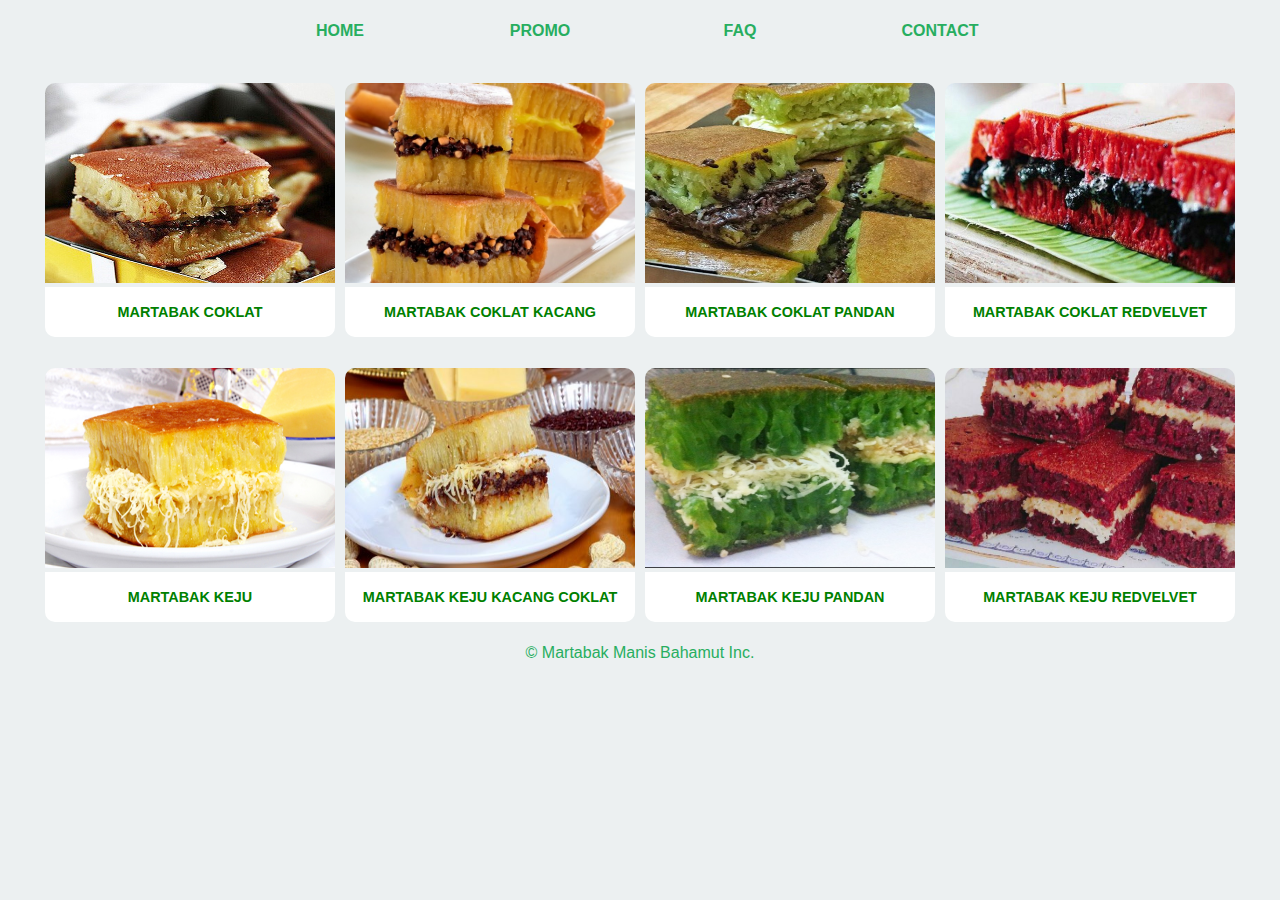
<file: index.html>
<!DOCTYPE html>
<html lang="en">

<head>
  <meta charset="UTF-8">
  <meta name="viewport" content="width=device-width, initial-scale=1.0">
  <meta http-equiv="X-UA-Compatible" content="ie=edge">
  <link rel="stylesheet" href="./assets/css/style.css">
  <title>Martabak_Manis | Catalog</title>
</head>

<body>
  <div class="nav-bar">
    <ul>
      <li><a href="index.html">HOME</a></li>
      <li><a href="promo.html">PROMO</a></li>
      <li><a href="faq.html">FAQ</a></li>
      <li><a href="contact.html">CONTACT</a></li>
    </ul>
  </div>

  <div class="main">
    <div class="box-food"><img src="./assets/img/martabak-coklat.jpg"><input id="martabak-coklat" class="box-food-button" type="button" value="martabak coklat"></div>
    <div class="box-food"><img src="./assets/img/martabak-coklat-kacang.jpg"><input id="martabak-coklat-kacang" class="box-food-button" type="button" value="martabak coklat kacang"></div>
    <div class="box-food"><img src="./assets/img/martabak-coklat-pandan.jpg"><input id="martabak-coklat-pandan" class="box-food-button" type="button" value="martabak coklat pandan"></div>
    <div class="box-food"><img src="./assets/img/martabak-coklat-redvelvet.jpg"><input id="martabak-coklat-redvelvet" class="box-food-button" type="button" value="martabak coklat redvelvet"></div>
  </div>
  <div class="main">
    <div class="box-food"><img src="./assets/img/martabak-keju.jpg"><input id="martabak-keju" class="box-food-button" type="button" value="martabak keju"></div>
    <div class="box-food"><img src="./assets/img/martabak-keju-kacang-coklat.jpg"><input id="martabak-keju-kacang-coklat" class="box-food-button" type="button" value="martabak keju kacang coklat"></div>
    <div class="box-food"><img src="./assets/img/martabak-keju-pandan.jpeg"><input id="martabak-keju-pandan" class="box-food-button" type="button" value="martabak keju pandan"></div>
    <div class="box-food"><img src="./assets/img/martabak-keju-redvelvet.jpg"><input id="martabak-keju-redvelvet" class="box-food-button" type="button" value="martabak keju redvelvet"></div>
  </div>
  <div id="martabak-coklat-modal" class="modal">
    <div class="modal-content">
      <span id="close0" class="close">&times;</span>
      <h4>Martabak Manis Coklat</h4>

      <div class="food-detail">
        <img src="assets/img/martabak-coklat.jpg" alt="">
        <h3>IDR 55,000</h3>
      </div>

    </div>
  </div>
  <div id="martabak-coklat-kacang-modal" class="modal">
    <div class="modal-content">
      <span id="close1" class="close">&times;</span>
      <h4>Martabak Manis Coklat Kacang</h4>

      <div class="food-detail">
        <img src="assets/img/martabak-coklat-kacang.jpg" alt="">
        <h3>IDR 65,000</h3>
      </div>

    </div>
  </div>
  <div id="martabak-coklat-pandan-modal" class="modal">
    <div class="modal-content">
      <span id="close2" class="close">&times;</span>
      <h4>Martabak Manis Coklat Pandan</h4>

      <div class="food-detail">
        <img src="assets/img/martabak-coklat-pandan.jpg" alt="">
        <h3>IDR 65,000</h3>
      </div>

    </div>
  </div>
  <div id="martabak-coklat-redvelvet-modal" class="modal">
    <div class="modal-content">
      <span id="close3" class="close">&times;</span>
      <h4>Martabak Manis Coklat Redvelvet</h4>

      <div class="food-detail">
        <img src="assets/img/martabak-coklat-redvelvet.jpg" alt="">
        <h3>IDR 125,000</h3>
      </div>

    </div>
  </div>
  <div id="martabak-keju-modal" class="modal">
    <div class="modal-content">
      <span id="close4" class="close">&times;</span>
      <h4>Martabak Manis Keju</h4>

      <div class="food-detail">
        <img src="assets/img/martabak-keju.jpg" alt="">
        <h3>IDR 55,000</h3>
      </div>

    </div>
  </div>
  <div id="martabak-keju-kacang-coklat-modal" class="modal">
    <div class="modal-content">
      <span id="close5" class="close">&times;</span>
      <h4>Martabak Manis Keju Coklat Kacang</h4>

      <div class="food-detail">
        <img src="assets/img/martabak-keju-kacang-coklat.jpg" alt="">
        <h3>IDR 85,000</h3>
      </div>


    </div>
  </div>
  <div id="martabak-keju-pandan-modal" class="modal">
    <div class="modal-content">
      <span id="close6" class="close">&times;</span>
      <h4>Martabak Manis Keju Pandan</h4>

      <div class="food-detail">
        <img src="assets/img/martabak-keju-pandan.jpeg" alt="">
        <h3>IDR 85,000</h3>
      </div>

    </div>
  </div>
  <div id="martabak-keju-redvelvet-modal" class="modal">
    <div class="modal-content">
      <span id="close7" class="close">&times;</span>
      <h4>Martabak Manis Keju Redvelvet</h4>

      <div class="food-detail">
        <img src="assets/img/martabak-keju-redvelvet.jpg" alt="">
        <h3>IDR 125,000</h3>
      </div>

    </div>
  </div>
  <footer class="footer">
    <center>
      <p>&copy; Martabak Manis Bahamut Inc.</p>
    </center>
  </footer>
  <script src="./assets/js/main.js" charset="utf-8"></script>
</body>

</html>
</file>
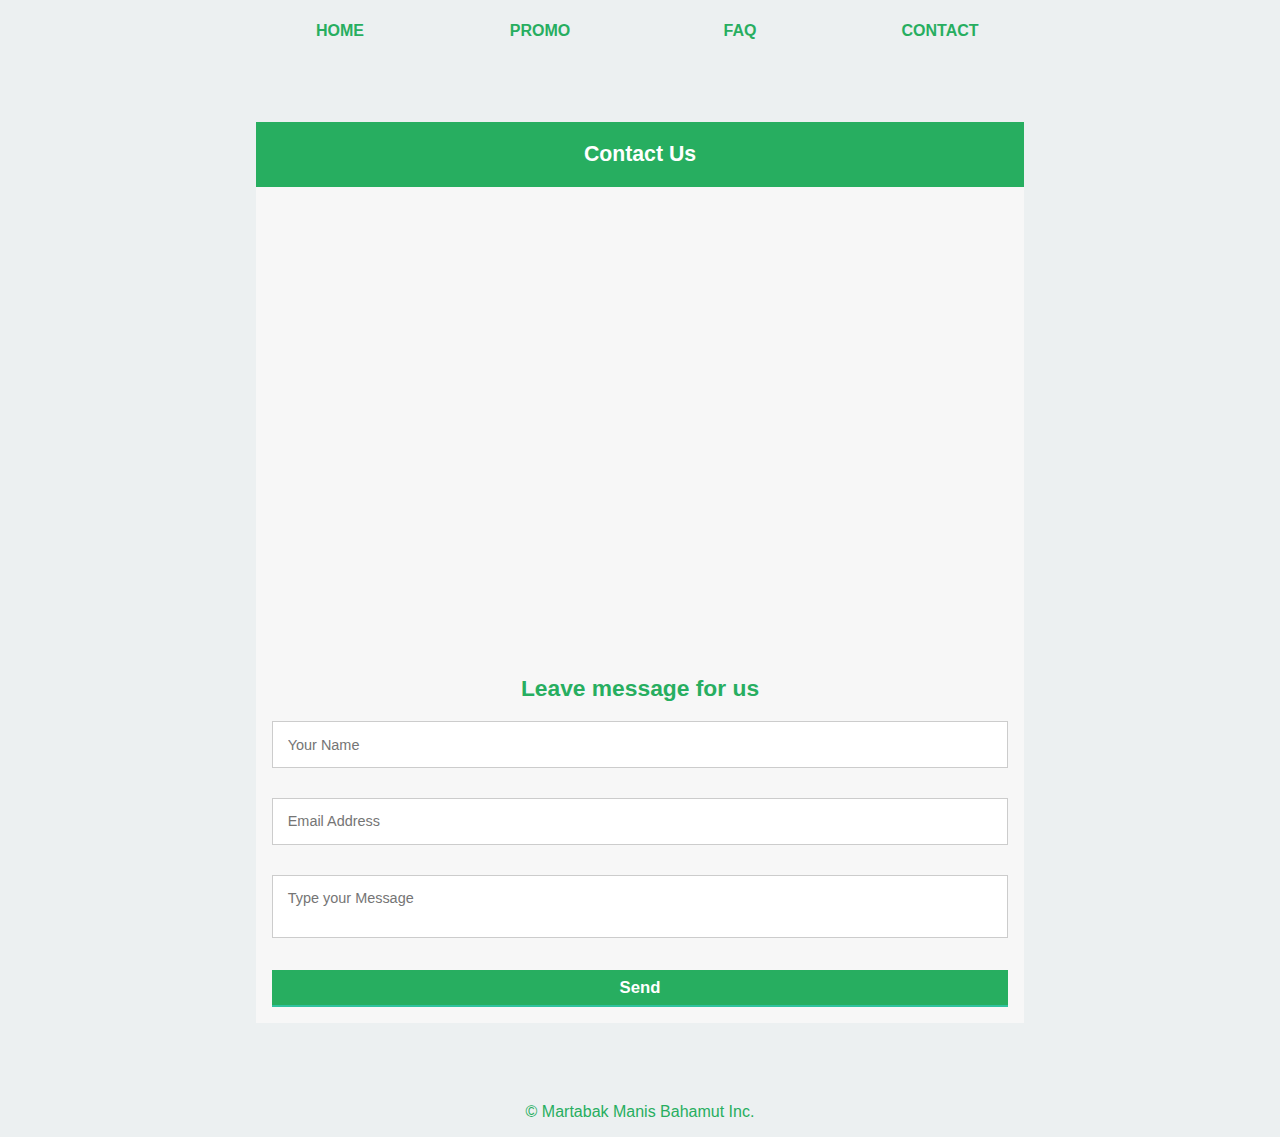
<file: contact.html>
<!DOCTYPE html>
<html lang="en">

<head>
  <meta charset="UTF-8">
  <meta name="viewport" content="width=device-width, initial-scale=1.0">
  <meta http-equiv="X-UA-Compatible" content="ie=edge">
  <link rel='stylesheet prefetch' href='https://code.ionicframework.com/ionicons/2.0.1/css/ionicons.min.css'>
  <link rel="stylesheet" href="./assets/css/style.css">
  <title>Martabak_Manis | Catalog</title>
</head>

<body>
  <div class="nav-bar">
    <ul>
      <li><a href="index.html">HOME</a></li>
      <li><a href="promo.html">PROMO</a></li>
      <li><a href="faq.html">FAQ</a></li>
      <li><a href="contact.html">CONTACT</a></li>
    </ul>
  </div>
  <div class="container">
    <div class="form-style-6">
      <h1>Contact Us</h1>
      <iframe src="https://www.google.com/maps/embed?pb=!1m18!1m12!1m3!1d3966.0523924550566!2d106.8106627145027!3d-6.256828795471148!2m3!1f0!2f0!3f0!3m2!1i1024!2i768!4f13.1!3m3!1m2!1s0x2e69f17f3a4d6d8b%3A0x1392b5623d84313b!2sImpact+Byte!5e0!3m2!1sid!2sid!4v1515746134143"
        width="100%" height="450" frameborder="0" style="border:0" allowfullscreen></iframe>
      <h2>Leave message for us</h2>
      <form>
        <input type="text" name="field1" placeholder="Your Name" />
        <input type="email" name="field2" placeholder="Email Address" />
        <textarea name="field3" placeholder="Type your Message"></textarea>
        <input type="submit" value="Send" />
      </form>
    </div>
  </div>
  <footer class="footer">
    <center>
      <p>&copy; Martabak Manis Bahamut Inc.</p>
    </center>
  </footer>

  <script src='https://code.jquery.com/jquery-3.2.1.min.js'></script>
  <script src="assets/js/index.js"></script>
  <script src="./assets/js/main.js" charset="utf-8"></script>
</body>

</html>
</file>
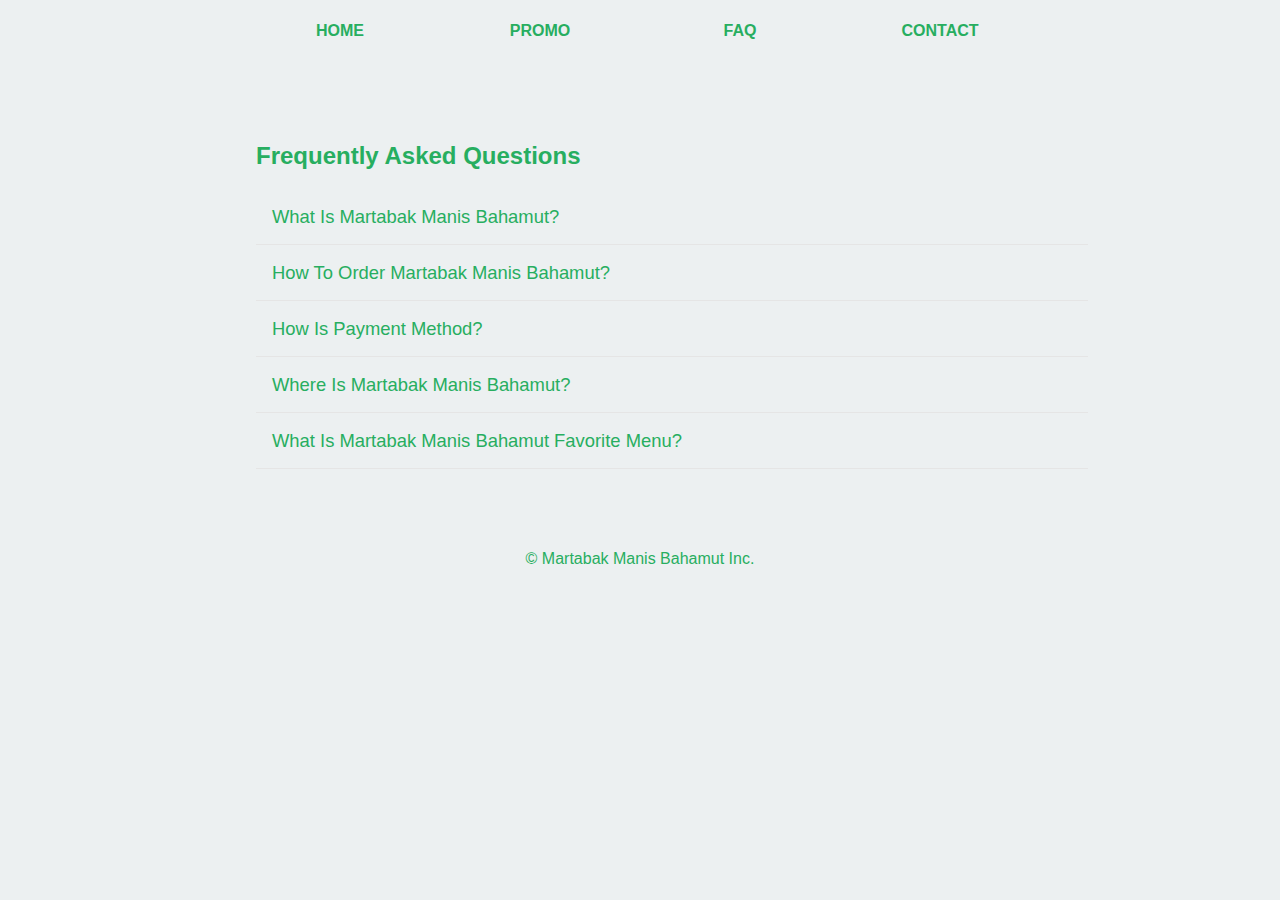
<file: faq.html>
<!DOCTYPE html>
<html lang="en">

<head>
  <meta charset="UTF-8">
  <meta name="viewport" content="width=device-width, initial-scale=1.0">
  <meta http-equiv="X-UA-Compatible" content="ie=edge">
  <link rel='stylesheet prefetch' href='https://code.ionicframework.com/ionicons/2.0.1/css/ionicons.min.css'>
  <link rel="stylesheet" href="./assets/css/style.css">
  <title>Martabak_Manis | Catalog</title>
</head>

<body>
  <div class="nav-bar">
    <ul>
      <li><a href="index.html">HOME</a></li>
      <li><a href="promo.html">PROMO</a></li>
      <li><a href="faq.html">FAQ</a></li>
      <li><a href="contact.html">CONTACT</a></li>
    </ul>
  </div>


  <div class="container">

    <h2>Frequently Asked Questions</h2>

    <div class="accordion">
      <div class="accordion-item">
        <a>What Is Martabak Manis Bahamut?</a>
        <div class="content">
          <p>Lorem ipsum dolor sit amet, consectetur adipiscing elit, sed do eiusmod tempor incididunt ut labore et dolore magna aliqua. Elementum sagittis vitae et leo duis ut. Ut tortor pretium viverra suspendisse potenti.</p>
        </div>
      </div>
      <div class="accordion-item">
        <a>How To Order Martabak Manis Bahamut?</a>
        <div class="content">
          <p>Lorem ipsum dolor sit amet, consectetur adipiscing elit, sed do eiusmod tempor incididunt ut labore et dolore magna aliqua. Elementum sagittis vitae et leo duis ut. Ut tortor pretium viverra suspendisse potenti.</p>
        </div>
      </div>
      <div class="accordion-item">
        <a>How Is Payment Method?</a>
        <div class="content">
          <p>Lorem ipsum dolor sit amet, consectetur adipiscing elit, sed do eiusmod tempor incididunt ut labore et dolore magna aliqua. Elementum sagittis vitae et leo duis ut. Ut tortor pretium viverra suspendisse potenti.</p>
        </div>
      </div>
      <div class="accordion-item">
        <a>Where Is Martabak Manis Bahamut?</a>
        <div class="content">
          <p>Lorem ipsum dolor sit amet, consectetur adipiscing elit, sed do eiusmod tempor incididunt ut labore et dolore magna aliqua. Elementum sagittis vitae et leo duis ut. Ut tortor pretium viverra suspendisse potenti.</p>
        </div>
      </div>
      <div class="accordion-item">
        <a>What Is Martabak Manis Bahamut Favorite Menu?</a>
        <div class="content">
          <p>Lorem ipsum dolor sit amet, consectetur adipiscing elit, sed do eiusmod tempor incididunt ut labore et dolore magna aliqua. Elementum sagittis vitae et leo duis ut. Ut tortor pretium viverra suspendisse potenti.</p>
        </div>
      </div>
    </div>

  </div>
  <footer class="footer">
    <center>
      <p>&copy; Martabak Manis Bahamut Inc.</p>
    </center>
  </footer>
  <script src='https://code.jquery.com/jquery-3.2.1.min.js'></script>
  <script src="assets/js/index.js"></script>
</body>

</html>
</file>
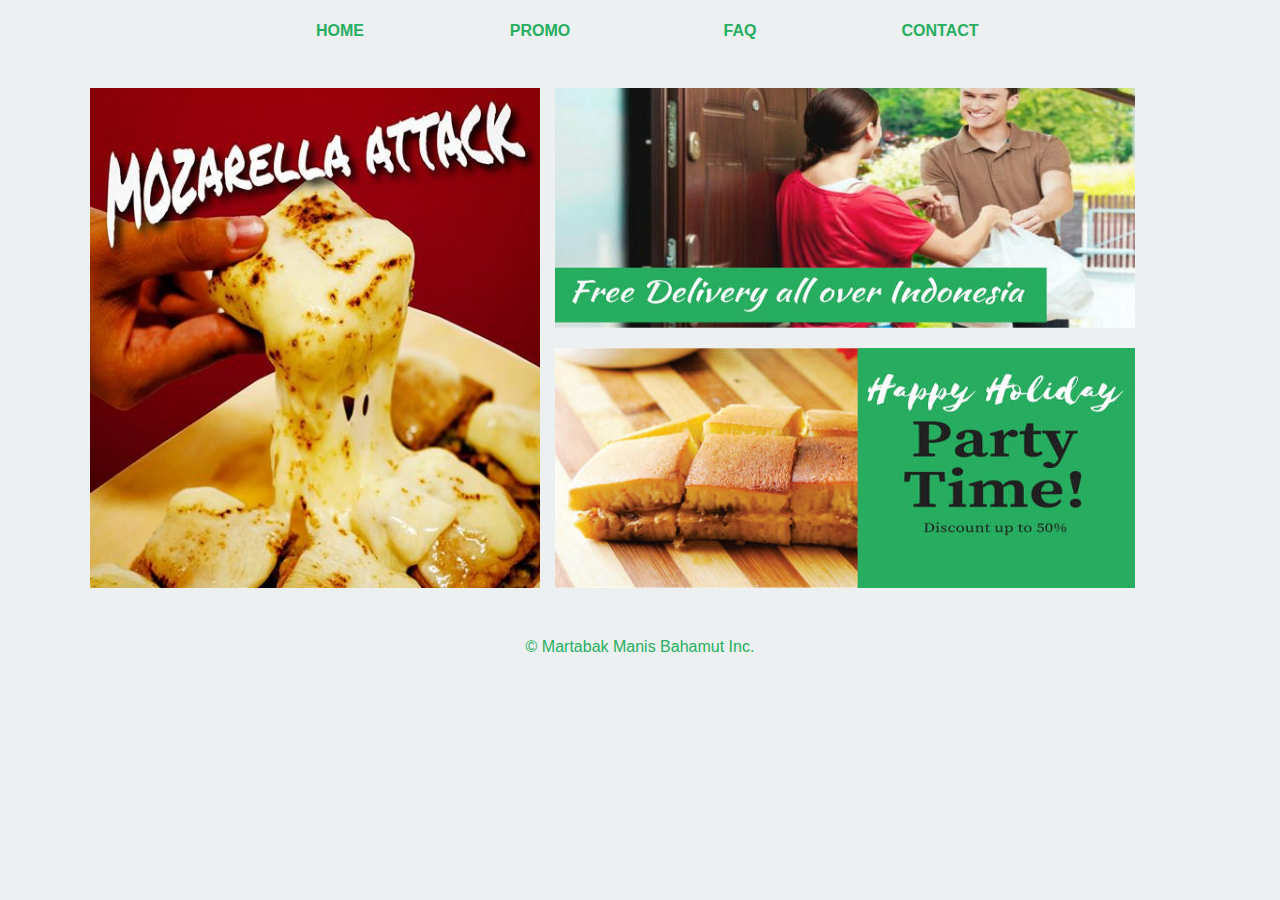
<file: promo.html>
<!DOCTYPE html>
<html lang="en">

<head>
  <meta charset="UTF-8">
  <meta name="viewport" content="width=device-width, initial-scale=1.0">
  <meta http-equiv="X-UA-Compatible" content="ie=edge">
  <link rel="stylesheet" href="./assets/css/style.css">
  <title>Martabak_Manis | Catalog</title>
</head>

<body>
  <div class="nav-bar">
    <ul>
      <li><a href="index.html">HOME</a></li>
      <li><a href="#news">PROMO</a></li>
      <li><a href="faq.html">FAQ</a></li>
      <li><a href="contact.html">CONTACT</a></li>
    </ul>
  </div>

  <div class="promo">
    <div class="promo-one"><img src="assets/img/promo3.jpg" alt=""></div>
    <div class="promo-two">
      <div class="promo-two-ab"><img src="assets/img/promo1.jpg" alt=""></div>
      <div class="promo-two-ac"><img src="assets/img/promo2.jpg" alt=""></div>
    </div>

  </div>

  <footer class="footer">
    <center>
      <p>&copy; Martabak Manis Bahamut Inc.</p>
    </center>
  </footer>
</body>

</html>
</file>
<file: assets/css/style.css>
body {
  background: #ecf0f1;
  font-family: sans-serif;
}

h2 {
  color: #27ae60;
}

.nav-bar {
  width: 800px;
  margin: 0px auto 0px auto;
  height: 50px;
}

ul {
  list-style-type: none;
  margin: 0;
  padding: 0;
  overflow: hidden;
}

li {
  float: left;
  width: 200px;
}

li a {
  display: block;
  color: #27ae60;
  text-align: center;
  padding: 14px 16px;
  text-decoration: none;
  font-size: 16px;
  font-family: sans-serif;
  font-weight: 700;
}

li a:hover {
  border-bottom: 5px solid #27ae60;
}

.main {
  width: 1200px;
  height: auto;
  display: flex;
  justify-content: flex-start;
  margin: 15px auto 15px auto;
}

.box-food {
  width: 25%;
  height: 250px;
  margin: 10px 5px 10px 5px;
  border-radius: 10px;
  text-align: center;
  z-index: 5px;
}

.box-food img {
  width: 100%;
  height: 200px;
  border-top-left-radius: 10px;
  border-top-right-radius: 10px;
}

.box-food img:hover {
  background-color: #000;
  opacity: 0.4;
  color: #fff;
}

.box-food-button {
  width: 100%;
  height: 50px;
  background-color: white;
  border: none;
  color: green;
  font-weight: 700;
  border-bottom-right-radius: 10px;
  border-bottom-left-radius: 10px;
  text-transform: uppercase;
  font-size: 0.9em;
  z-index: 5px;
}

.box-food-button:hover {
  text-decoration: none;
  color: #fff;
  background-color: #27ae60;
  cursor: pointer;
}

.modal {
  display: none;
  position: fixed;
  z-index: 1;
  padding-top: 30px;
  left: 0;
  top: 0;
  width: 100%;
  height: 100%;
  overflow: auto;
  background-color: rgb(0, 0, 0);
  background-color: rgba(0, 0, 0, 0.4);
}

/* Modal Content */

.modal-content {
  width: 30%;
  height: auto;
  background-color: #fefefe;
  padding: 10px;
  margin: auto;
  border: 1px solid #888;
  text-align: center;
  border-radius: 10px;
}

.food-detail {
  display: block;
  margin: 0px auto 0px auto;
}

.food-detail img {
  width: 200px;
}

/* The Close Button */

.close {
  color: #aaaaaa;
  float: right;
  font-size: 28px;
  font-weight: bold;
}

.close:hover, .close:focus {
  color: #000;
  text-decoration: none;
  cursor: pointer;
}

.promo {
  width: 1100px;
  height: 500px;
  margin: 30px auto 50px auto;
  display: flex;
  justify-content: flex-start;
}

.promo-one {
  width: 450px;
  height: 500px;
}

.promo-one img {
  width: 450px;
  height: 500px;
}

.promo-two {
  width: 600px;
  height: 500px;
  padding-left: 15px;
}

.promo-two-ab {
  width: 580px;
  height: 240px;
  margin-bottom: 20px;
  background-color: #8e44ad;
}

.promo-two-ab img {
  width: 100%;
  height: 240px;
}

.promo-two-ac {
  width: 580px;
  height: 240px;
  background-color: #8e44ad;
}

.promo-two-ac img {
  width: 580px;
  height: 240px;
}

.footer {
  color: #27ae60;
  font-family: sans-serif;
}

.container {
  margin: 0 auto;
  padding: 4rem;
  width: 48rem;
}

.accordion a {
  position: relative;
  display: -webkit-box;
  display: -webkit-flex;
  display: -ms-flexbox;
  display: flex;
  -webkit-box-orient: vertical;
  -webkit-box-direction: normal;
  -webkit-flex-direction: column;
  -ms-flex-direction: column;
  flex-direction: column;
  width: 100%;
  padding: 1rem 3rem 1rem 1rem;
  color: #27ae60;
  font-size: 1.15rem;
  font-weight: 400;
  border-bottom: 1px solid #e5e5e5;
}

.accordion a:hover, .accordion a:hover::after {
  cursor: pointer;
  color: #03b5d2;
}

.accordion a:hover::after {}

.accordion a.active {
  color: #03b5d2;
  border-bottom: 1px solid #03b5d2;
}

.accordion a::after {
  font-family: 'Ionicons';
  content: '\f218';
  position: absolute;
  float: right;
  right: 1rem;
  font-size: 1rem;
  color: #7288a2;
  padding: 5px;
  width: 30px;
  height: 30px;
  text-align: center;
}

.accordion a.active::after {
  font-family: 'Ionicons';
  content: '\f209';
  color: #03b5d2;
}

.accordion .content {
  opacity: 0;
  padding: 0 1rem;
  max-height: 0;
  border-bottom: 1px solid #e5e5e5;
  overflow: hidden;
  clear: both;
  -webkit-transition: all 0.2s ease 0.15s;
  -o-transition: all 0.2s ease 0.15s;
  transition: all 0.2s ease 0.15s;
}

.accordion .content p {
  font-size: 1rem;
  font-weight: 300;
}

.accordion .content.active {
  opacity: 1;
  padding: 1rem;
  max-height: 100%;
  -webkit-transition: all 0.35s ease 0.15s;
  -o-transition: all 0.35s ease 0.15s;
  transition: all 0.35s ease 0.15s;
}

.green {
  color: #27ae60;
}

.form-style-6 {
  font: 95% Arial, Helvetica, sans-serif;
  max-width: 100%;
  padding: 16px;
  background: #F7F7F7;
}

.form-style-6 h1 {
  background: #27ae60;
  padding: 20px 0;
  font-size: 140%;
  font-weight: 300;
  text-align: center;
  color: #fff;
  margin: -16px -16px 16px -16px;
  font-weight: 700;
}

.form-style-6 h2 {
  text-align: center;
}

.form-style-6 input[type="text"], .form-style-6 input[type="date"], .form-style-6 input[type="datetime"], .form-style-6 input[type="email"], .form-style-6 input[type="number"], .form-style-6 input[type="search"], .form-style-6 input[type="time"], .form-style-6 input[type="url"], .form-style-6 textarea, .form-style-6 select {
  outline: none;
  box-sizing: border-box;
  width: 100%;
  background: #fff;
  margin-bottom: 4%;
  border: 1px solid #ccc;
  padding: 2%;
  color: #555;
  font: 95% sans-serif;
  resize: none;
}

.form-style-6 input[type="text"]:focus, .form-style-6 input[type="date"]:focus, .form-style-6 input[type="datetime"]:focus, .form-style-6 input[type="email"]:focus, .form-style-6 input[type="number"]:focus, .form-style-6 input[type="search"]:focus, .form-style-6 input[type="time"]:focus, .form-style-6 input[type="url"]:focus, .form-style-6 textarea:focus, .form-style-6 select:focus {
  border: 1px solid #27ae60;
}

.form-style-6 input[type="submit"], .form-style-6 input[type="button"] {
  box-sizing: border-box;
  width: 100%;
  padding: 1%;
  background: #27ae60;
  border-bottom: 2px solid #30C29E;
  border-top-style: none;
  border-right-style: none;
  border-left-style: none;
  color: #fff;
  font-size: 1.1em;
  font-weight: 700;
}

.form-style-6 input[type="submit"]:hover, .form-style-6 input[type="button"]:hover {
  background: #27ae60;
  cursor: pointer;
}
</file>
